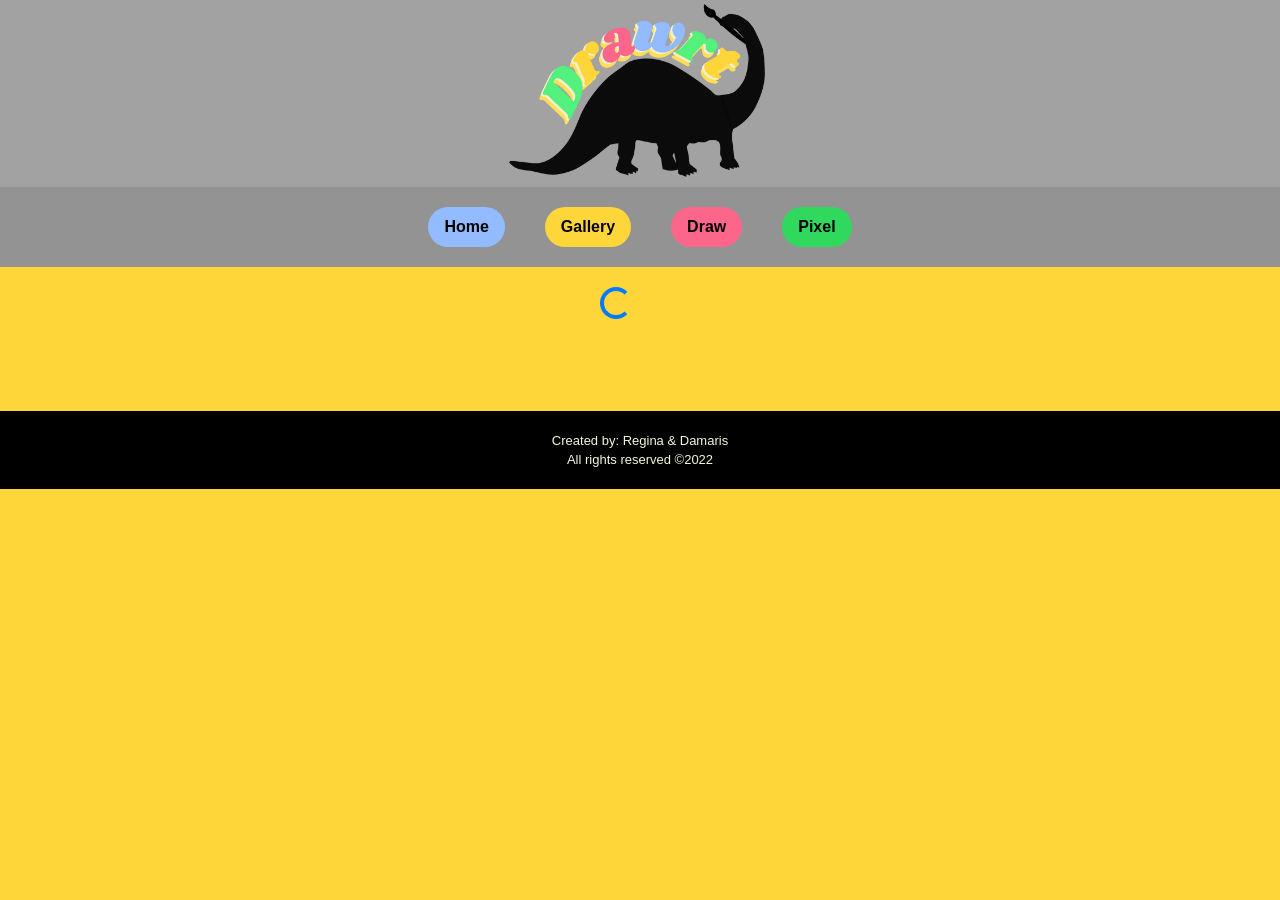
<file: frontend/galeria.html>
<!DOCTYPE html>
<html lang="en">

<head>
  <meta charset="UTF-8">
  <meta http-equiv="X-UA-Compatible" content="IE=edge">
  <meta name="viewport" content="width=device-width, initial-scale=1.0">
  <title>GALLERY</title>
  <link rel="stylesheet" href="galeria.css">
  <link rel="stylesheet" href="https://cdn.jsdelivr.net/npm/bootstrap@4.4.1/dist/css/bootstrap.min.css"
    integrity="sha384-Vkoo8x4CGsO3+Hhxv8T/Q5PaXtkKtu6ug5TOeNV6gBiFeWPGFN9MuhOf23Q9Ifjh" crossorigin="anonymous">
</head>

<div class="icon">
  <a href="./pagPrincipal.html"><img class='move' src="./drawrt.png" alt=""></a>
</div>
<ul class="nav justify-content-center">
  <li class="nav-item">
    <a class="nav-link active" id="home" href="./pagPrincipal.html" onclick="home()">Home</a>
  </li>
  <li class="nav-item">
    <a class="nav-link" id="gallery" href="./galeria.html" onclick="gallery()">Gallery</a>
  </li>
  <li class="nav-item">
    <a class="nav-link" id="draw" href="./index.html" onclick="draw()">Draw</a>
  </li>
  <li class="nav-item">
    <a class="nav-link" id="pixel" href="./pixel.html" onclick="pixel()">Pixel</a>
  </li>
</ul>



<body class="drawi" id="bodyID">
  <div id="spinner1" class=" mostrar centro1 spinner-border text-primary cen" role="status"></div>
  <div id="myModal" class="modal">

    <!-- The Close Button -->
    <span class="close">&times;</span>

    <!-- Modal Content (The Image) -->
    <img class="modal-content" id="img01">
    <br>
    <br>
    <!-- Modal Caption (Image Text) -->
    <div id="caption">
      <br>
      <br>
    </div>
  </div>
  <br>
  <br>
  <div id="container" class="yes">
    <p id="cargando"></p>
  </div>
  <br><br>
  <footer class="futer"><br> Created by: Regina & Damaris
    <br>
    All rights reserved ©2022
    <br><br>
  </footer>
  <script src="./galeria.js"></script>
  <script src="https://cdn.jsdelivr.net/npm/@popperjs/core@2.11.5/dist/umd/popper.min.js"
    integrity="sha384-Xe+8cL9oJa6tN/veChSP7q+mnSPaj5Bcu9mPX5F5xIGE0DVittaqT5lorf0EI7Vk"
    crossorigin="anonymous"></script>
  <script src="https://cdn.jsdelivr.net/npm/bootstrap@5.2.0-beta1/dist/js/bootstrap.min.js"
    integrity="sha384-kjU+l4N0Yf4ZOJErLsIcvOU2qSb74wXpOhqTvwVx3OElZRweTnQ6d31fXEoRD1Jy"
    crossorigin="anonymous"></script>

</body>

</html>
</file>
<file: frontend/galeria.css>
body{
    text-align: center;
    font-family: "Raleway" , sans-serif;
    font-weight: bold;
    width: 100%;
    background-color: #ffd639;
    /* height: 100%; */
}

/*navegador fijo*/
.navegador-fijo{
    width: 100%;
    margin: auto;
    overflow: hidden;
    align-items: center;
    color: white;
}

header , nav {
  width: 100%;
  position: center;
  z-index: 10;
  float: center;
}

nav {
  float: center; /* Desplazamos el nav hacia el centro */
  justify-content: center;
  position: fixed;
  width: 50%;
}

ul {
    list-style: none;
    overflow: hidden; /* Limpiamos errores de float */
    background-color:#949393;
}

.nav-link{
    border-radius: 12rem;
}

li {
    display: block; /* Convertimos los elementos a en elementos bloque para manipular el padding */
    padding: 20px;
    color: #ffffff;
    text-decoration: none;
    float: left;
    font-size: 16px;
    font-weight: bold;
    cursor: pointer;
}

/* background colors */
#home:hover,#gallery:hover,#draw:hover,#pixel:hover {
    background-color: #ffffff;
}

#home , #homeE{
    background-color: #92bcff;
    color: #000;
}

#gallery , #galleryY{
    background-color: #ffd639;
    color: #000;
}

#draw , #drawW{
    background-color: #FD668B;
    color: #000;
}

#pixel , #pixelL{
    background-color: #30D95D;
    color: #000;
}
.canva{
    border:1px solid black;
    background-color: white;
}

.drawi{
    background-color: #ffd639;
}
.size{
    height: 150px;
    width: 150px;
    margin-left: 4em;
    margin-bottom: 1em;
   margin-right: 4em;
}
.yes{
text-align: center;
}
 


/* Style the Image Used to Trigger the Modal */
.existentIMG {
    /* border-radius: 5px; */
    cursor: pointer;
    transition: 0.3s;
  }
  
  .existentIMG:hover {opacity: 0.7;}
  
  /* The Modal (background) */
  .modal {
    display: none; /* Hidden by default */
    position: fixed; /* Stay in place */
    z-index: 1; /* Sit on top */
    padding-top: 100px; /* Location of the box */
    left: 0;
    top: 0;
    padding-top:30px ;
    width: 100%; /* Full width */
    height: 100%; /* Full height */
    overflow: auto; /* Enable scroll if needed */
    background-color: rgb(0,0,0); /* Fallback color */
    background-color: rgba(0,0,0,0.9); /* Black w/ opacity */
  }
  
  /* Modal Content (Image) */
  .modal-content {
    margin: auto;
    display: block;
    width: 50%;
    max-width: 500px;
  }
  
  /* Caption of Modal Image (Image Text) - Same Width as the Image */
  #caption {
    margin: auto;
    display: block;
    width: 80%;
    max-width: 500px;
    text-align: center;
    color: #ccc;
    padding: 10px 0;
    height: 150px;
  }
  
  /* Add Animation - Zoom in the Modal */
  .modal-content, #caption {
    animation-name: zoom;
    animation-duration: 0.6s;
  }
  
  @keyframes zoom {
    from {transform:scale(0)}
    to {transform:scale(1)}
  }
  
  /* The Close Button */
  .close {
    position: absolute;
    top: 15px;
    right: 35px;
    color: #f1f1f1;
    font-size: 40px;
    font-weight: bold;
    transition: 0.3s;
  }
  
  .close:hover,
  .close:focus {
    color: #bbb;
    text-decoration: none;
    cursor: pointer;
  }
  
  /* 100% Image Width on Smaller Screens */
  @media only screen and (max-width: 700px){
    .modal-content {
      width: 70%;
    }
  }
  /* .sizing{

  } */
  .icon{
    display: flex;
    justify-content: center;
    align-items: center;
    background-color: #a2a2a2;
}    
.move{
    height:177px ;
    width: 283px;
    /* margin-left: 450px; */
    margin-bottom: 10px;

    border-radius: 0%;
}
.futer{
    text-align: center;
    color:beige ;
    background-color: #000;
    font-size: small;
}
.mostrar{
  display: none;
  visibility: hidden;
}
.centro1{
  justify-content: center;
  align-items: center;
  margin-left: 600px;
  margin-top: 20px;
}
</file>
